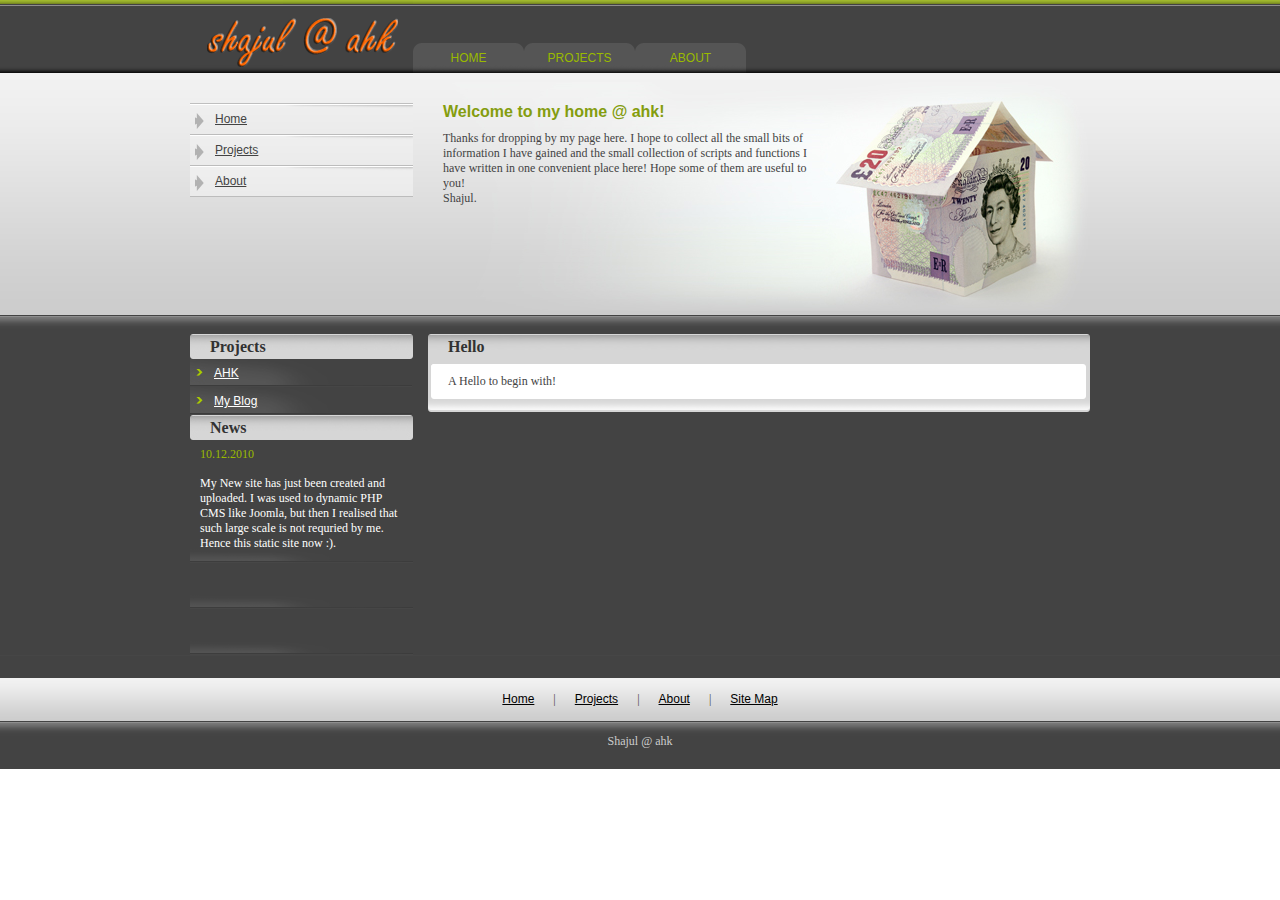
<file: index.html>
<!DOCTYPE html PUBLIC "-//W3C//DTD XHTML 1.0 Strict//EN" "http://www.w3.org/TR/xhtml1/DTD/xhtml1-strict.dtd">
<html xmlns="http://www.w3.org/1999/xhtml">
<head>
  <meta http-equiv="Content-Type" content="text/html; charset=UTF-8" />
  <titlebusiness 7="">
  <link rel="stylesheet" type="text/css" href="style.css" />
  </titlebusiness>
  <title>shajul @ ahk</title>
  <meta content="shajul" name="author" />
  <meta content="My home page on autohotkey.net!" name="description" />
</head>
<body>
<div id="header1_bg">
<div id="header1"> <a href="index.html"><img src="img/logo.gif" alt=""
 align="left" height="73" width="223" /></a>
<div id="navigation">
<ul id="menu">
  <li><a href="#">HOME</a></li>
  <li><a href="#">PROJECTS</a></li>
  <li><a href="#">ABOUT</a></li>
</ul>
</div>
</div>
</div>
<div id="header2_bg">
<div id="header2">
<div id="header2_left">
<ul id="menu2">
  <li><a href="#">Home</a></li>
  <li><a href="#">Projects</a></li>
  <li><a href="#">About</a></li>
</ul>
</div>
<div id="header2_right">
<h2>Welcome to my home @ ahk!</h2>
<p><a href="#"></a>Thanks for dropping by my page here. I hope to
collect all the small bits of information I have gained and the small
collection of scripts and functions I have written in one convenient
place here! Hope some of them are useful to you!</p>
<p></p>
<p>Shajul.</p>
</div>
</div>
</div>
<div id="main_bg">
<div id="main">
<div id="left">
<div class="cat">
<h3>Projects</h3>
</div>
<ul>
  <li><a href="#">AHK</a></li>
  <li><a href="#">My Blog</a></li>
</ul>
<div class="cat">
<h3>News</h3>
</div>
<div class="box">
<div class="box1">
<p class="data">10.12.2010</p>
<p>My New site has just been
created and uploaded. I was used to dynamic PHP CMS like Joomla, but
then I realised that such large scale is not requried by me. Hence this
static site now :).</p>
</div>
</div>
<div class="box">
<div class="box1">
<p class="data"><br />
</p>
<br />
</div>
</div>
<div class="box">
<div class="box1">
<p class="data"><br />
</p>
<br />
</div>
</div>
</div>
<div id="right">
<div id="content">
<div id="cont_top">
<h3>Hello</h3>
</div>
<div class="text">
<p>A Hello to begin with! </p>
</div>
</div>
<div id="cont_bot"></div>
</div>
<div style="clear: both;"></div>
</div>
</div>
<div id="footer_bg">
<div id="footer">
<p> <a href="#" class="foot">Home</a>
| <a href="#" class="foot">Projects</a>
| <a href="#" class="foot">About</a>
| <a href="#" class="foot">Site
Map</a> </p>
<div id="foot">
<p>Shajul @ ahk</p>
</div>
</div>
</div>
</body>
</html>
</file>
<file: style.css>
* {padding:0; margin:0;}
body {
	padding:0;  margin:0;
	font:11px Tahoma;
	color:#434343;}
	
img {behavior:url("pngbehavior.htc"); border:none;}

h1 {font:bold 16px Verdana;}
h3 {font:bold 16px "Trebuchet MS"; color:#323232; line-height:25px; text-indent:20px;}
p { font:12px Tahoma; padding:7px 0;}
.text {padding:0 20px;}

a  {font:12px Arial; color:#99ba00; text-decoration:underline;}
a:hover  {text-decoration:none;}


	
#header1_bg {
	width:100%;
	height:73px;
	background: url(img/header1_bg.jpg) repeat-x;}
#header1 {
	width:900px;
	height:73px;
	margin:0 auto;}

	#navigation{
		position:relative;
		top:43px;
		width:100%;
		height:30px;}
			#menu {
				font: 12px Tahoma;
				height:30px;
				margin:0 auto;
				line-height:30px;
				color:#99ba00;}
			#menu li {
				width:111px;
				height:30px;
				list-style-type:none;
				float:left;
				text-align:center;
				background:url(img/menu.gif) no-repeat;}
			#menu li:hover {background:url(img/menu_hov.gif) no-repeat;}	
			#menu a {
				height:30px;
				text-decoration:none;
				color:#99ba00;}
			#menu a:hover {
				color: #000;
				text-decoration:underline;}		
	


	
#header2_bg {
	width:100%;
	height:261px;
	background: url(img/header2_bg.gif) repeat-x;}
#header2 {
	width:900px;
	height:261px;
	margin:0 auto;
	position:relative;}
	
		#header2_left {
			position:absolute;
			top:0; left:0;
			width:223px;
			height:100px;}
			
				#menu2 {margin-top:30px; border-top:solid 1px #bfbfbf;}
				#menu2 li {
					width:223px;
					height:31px;
					text-indent:25px;
					list-style-type:none;
					background:url(img/left_menu.gif) no-repeat;}
				#menu2 li:hover {background:url(img/left_menu_hov.gif) no-repeat;}
				#menu2 a {
					font:12px Arial; 
					color:#434343;
					line-height:31px;}
				#menu2 a:hover {color:#99ba00; text-decoration:none;}	

		#header2_right {
			position:absolute;
			top:0; right:0;
			width:677px;
			height:242px;
			background:url(img/pic_bg.jpg) no-repeat right;}
			
				#header2_right h2 {font:bold 16px "Trebuchet MS", sans-serif; color:#849d0e; padding:30px 10px 10px 30px;}
				#header2_right p {font:12px Verdana; padding:0 30px; width:370px;}
				#header2_right a {color:#849d0e; text-decoration:underline;}
				#header2_right a:hover {text-decoration:none;}
	
#main_bg {
	width:100%;
	height:100%;
	background:#434343;}	
#main {
	width:900px;
	height:100%;
	margin:0 auto;}	
	
		#left {
			display:inline;
			float:left;
			width:223px;
			height:100%;}
			
				.cat {
					width:223px;
					height:25px;
					background:url(img/cat.jpg) no-repeat;}

						
					#left li {
						width:223px;
						height:28px;
						display:block;
						text-indent:24px;
						list-style-type:none;
						background:url(img/left_li.jpg) no-repeat;}
					#left a {
						color:#fff;
						line-height:28px;} 
				
				.box { 
					width:100%;
					background:url(img/ten.gif) no-repeat bottom;
					color:#fff;}
					.box1 { padding:0 10px 5px 10px;}
				.data {color:#99ba00;}	
					
			
		#right {
			display:inline;
			float:right;
			width:677px;}
			
				#content {
					width:100%;
					height:100%;
					margin-left:15px;
					background:url(img/cont_bg.gif) repeat-y ;}
				#cont_top {
					width:662px;
					height:33px;
					background:url(img/cont_top.gif) no-repeat;}
	
				#cont_bot {
					width:662px;
					height:16px;
					margin-left:15px;
					background:url(img/cont_bot.gif) no-repeat;}	
	
				#content img {padding-left:3px;}
	
/* Quote & Code blocks */
.code {
	font-family: Andale Mono, Courier New, Courier, sans-serif; font-size: 12px; line-height: 14px; color: #0000A0;
	background-color: #FAFAFA; border: #D1D7DC; border-style: solid;
	border-left-width: 1px; border-top-width: 1px; border-right-width: 1px; border-bottom-width: 1px
}

.quote {
	font-family: Verdana, Arial, Helvetica, sans-serif; font-size: 11px; color: #444444; line-height: 125%;
	background-color: #FAFAFA; border: #D1D7DC; border-style: solid;
	border-left-width: 1px; border-top-width: 1px; border-right-width: 1px; border-bottom-width: 1px
}
	

#footer_bg {
	width:100%;
	height:114px;
	background:url(img/footer_bg.gif) repeat-x;}	
#footer {
	width:900px;
	height:114px;
	margin:0 auto;
	text-align:center;
	padding-top:30px;}	
	
		#footer a {padding:0 16px; color:#000;}
		#footer a:hover {color:#99ba00;}

		#foot p {color:#ccc; padding-top:20px;}
	    #foot a {color:#99ba00;}
</file>
